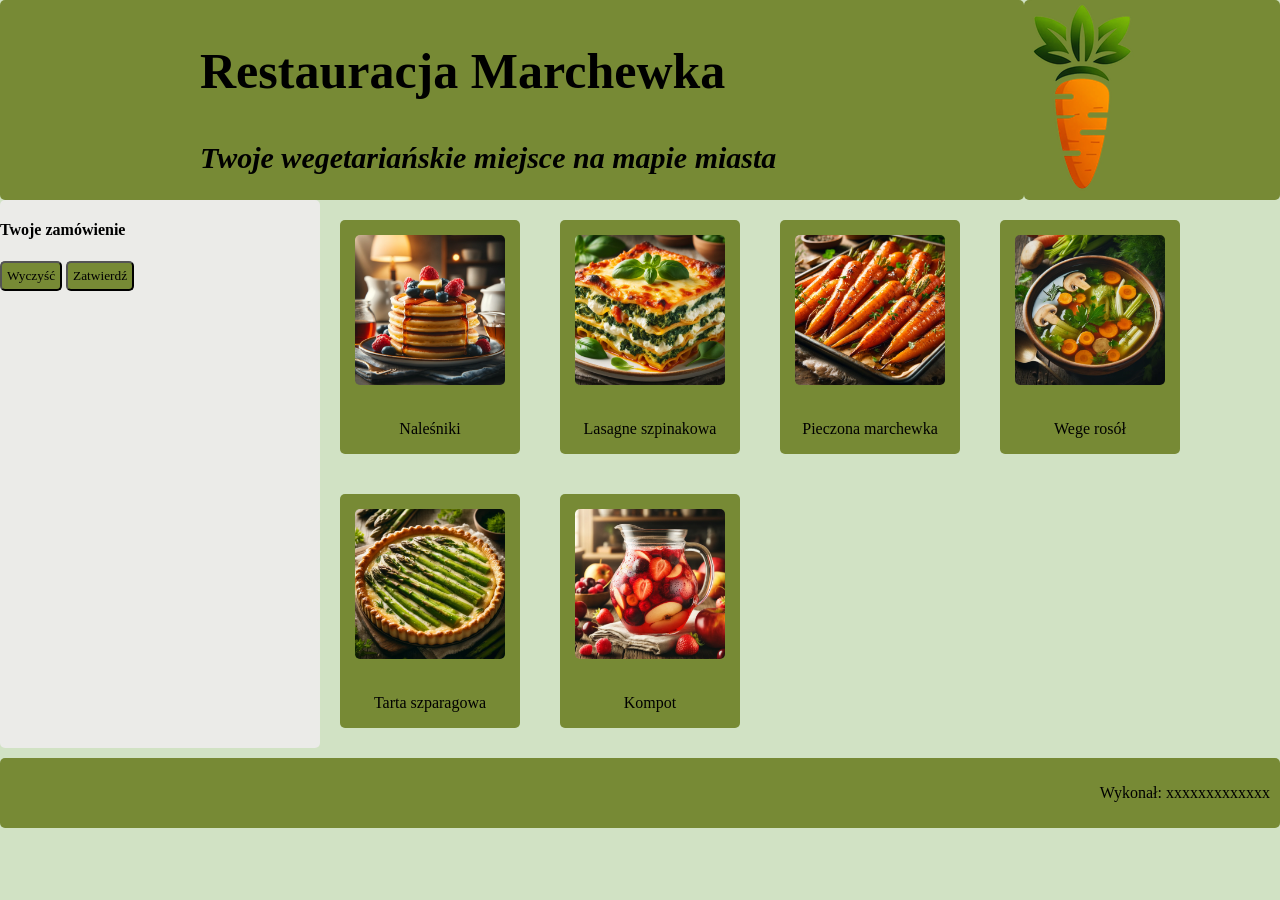
<file: INF.03-09-26.06-SG/index.html>
<!DOCTYPE html>
<html lang="pl">
<head>
    <meta charset="UTF-8">
    <title>Restauracja Marchewka</title>
    <link rel="stylesheet" href="styl.css">
</head>
<body>
    <header>
        <section>
            <h1>Restauracja Marchewka</h1>
            <h3>Twoje wegetariańskie miejsce na mapie miasta</h3>
        </section>
        <section><img src="logo.png" alt="logo"></section>
    </header>
    <main>
        <section>
            <h4>Twoje zamówienie</h4>
            <ul></ul>
            <button type="button" onclick="wyczyscZamowienie()">Wyczyść</button>
            <button type="button" onclick="zatwierdzZamowienie()">Zatwierdź</button>
        </section>
        <section>
            <div class="potrawa" onclick="dodaj('Naleśniki')">
                <img src="nalesniki.webp" alt="Naleśniki"><br>
                <p>Naleśniki</p>
            </div>
            <div class="potrawa" onclick="dodaj('Lasagne szpinakowa')">
                <img src="lasagne.webp" alt="Lasagne szpinakowa"><br>
                <p>Lasagne szpinakowa</p>
            </div>
            <div class="potrawa" onclick="dodaj('Pieczona marchewka')">
                <img src="marchewka.webp" alt="Pieczona marchewka"><br>
                <p>Pieczona marchewka</p>
            </div>
            <div class="potrawa" onclick="dodaj('Wege rosół')">
                <img src="rosol.webp" alt="Wege rosół"><br>
                <p>Wege rosół</p>
            </div>
            <div class="potrawa" onclick="dodaj('Tarta szparagowa')">
                <img src="tarta.webp" alt="Tarta szparagowa"><br>
                <p>Tarta szparagowa</p>
            </div>
            <div class="potrawa" onclick="dodaj('Kompot')">
                <img src="kompot.webp" alt="Kompot"><br>
                <p>Kompot</p>
            </div>
        </section>
    </main>
    <footer>
        <p>Wykonał: xxxxxxxxxxxxx</p>
    </footer>
    <script src="main.js"></script>
</body>
</html>
</file>
<file: INF.03-09-26.06-SG/styl.css>
*{
    font-family: Verdana;
    border-radius: 5px;
}

body{
    margin: 0;
    background-color: #d1e2c4;
    display: flex;
    flex-direction: column;
}

header{
    display: flex;
}

header section:nth-of-type(1){
    width: 80%;
    background-color: #778a35;
    height: 200px;
}

header section:nth-of-type(2){
    width: 20%;
    background-color: #778a35;
    height: 200px;
}

h1{
    font-size: 50px;
    padding-left: 200px;
}

h3{
    font-size: 30px;
    font-style: italic;
    padding-left: 200px;
}

main{
    display: flex;
}

main section:nth-of-type(1){
    background-color: #ebebe8;
    width: 25%;
}

main section:nth-of-type(2){
    width: 75%;
}

.potrawa{
    background-color: #778a35;
    text-align: center;
    margin: 20px;
    float: left;
}

.potrawa img{
    margin: 15px;
    height: 150px;
}

.potrawa:hover{
    outline: 2px solid white;
}

footer{
    background-color: #778a35;
    margin-top: 10px;
    padding: 10px;
    text-align: right;
}

button{
    background-color: #778a35;
    padding: 5px;
}
</file>
